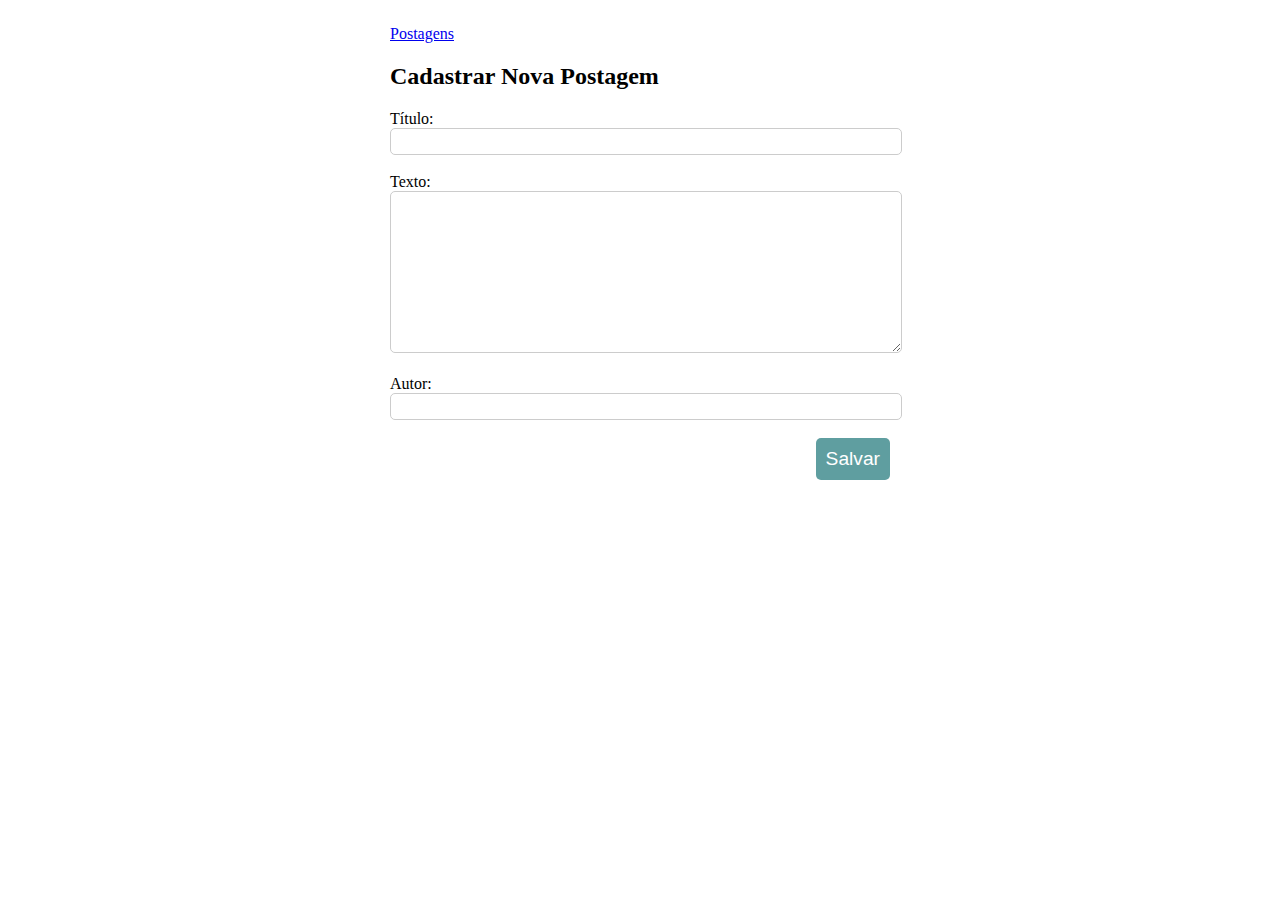
<file: cadastro.html>
<!DOCTYPE html>
<html lang="en">
<head>
  <meta charset="UTF-8">
  <meta name="viewport" content="width=device-width, initial-scale=1.0">
  <meta http-equiv="X-UA-Compatible" content="ie=edge">
  <title>Cadastro</title>
  <link rel="stylesheet" href="css/estilo.css">
</head>
<body>
  <nav>
    <a href="index.html">Postagens</a>
  </nav>
  <h2>Cadastrar Nova Postagem</h2>
  <form>
    Título: <input id="titulo" type="text">
    <br> <br>
    Texto: <textarea id="" cols="30" rows="10"></textarea>
    <br> <br>
    Autor: <input id="autor" type="text">
    <br> <br>
    <button>Salvar</button>
  </form>
</body>
</html>
</file>
<file: css/estilo.css>
body{
  width: 500px;
  margin: 20px auto;
  padding: 5px 50px;
}

.postagem{
  padding: 10px 10px 0 10px;
  border:1px solid #ccc;
  border-radius: 10px;
  margin-bottom: 10px;
}

.data{
 width: 100%;
 text-align: right;
 color: #999;
}

input, textarea{
  width: 100%;
  padding: 5px;
  border-radius: 5px;
  box-shadow: none;
  border:1px solid #ccc;
}

button{
  padding: 10px;
  font-size: 1.2em;
  background-color: cadetblue;
  color: #fff;
  border-radius: 5px;
  border: none;
  float: right;
}
</file>
